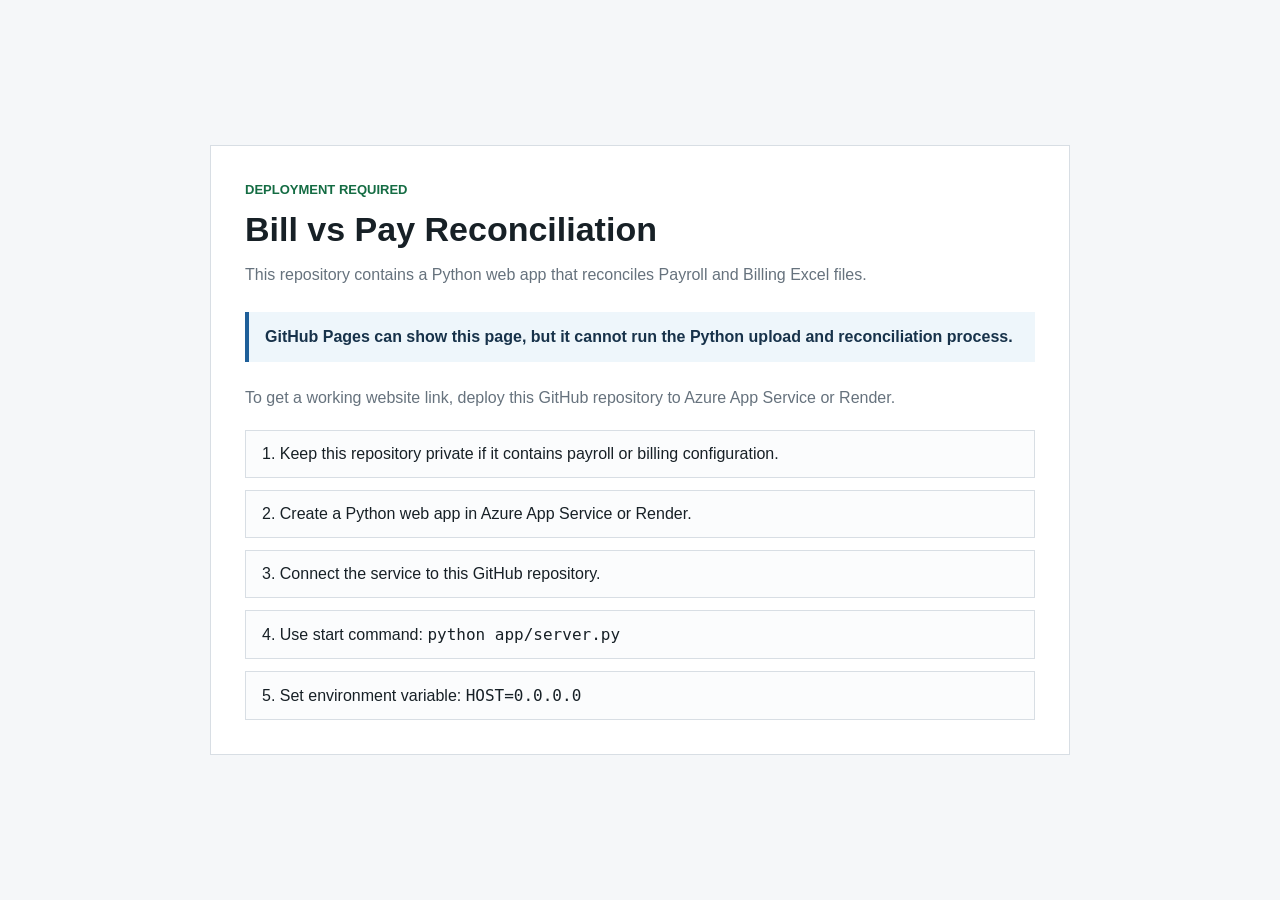
<file: index.html>
<!doctype html>
<html lang="en">
  <head>
    <meta charset="utf-8" />
    <meta name="viewport" content="width=device-width, initial-scale=1" />
    <title>Bill vs Pay Reconciliation</title>
    <style>
      :root {
        --ink: #172026;
        --muted: #66727d;
        --line: #d8dee4;
        --paper: #f5f7f9;
        --panel: #ffffff;
        --blue: #1f5f99;
        --green: #146c43;
      }

      * {
        box-sizing: border-box;
      }

      body {
        margin: 0;
        min-height: 100vh;
        font-family: "Segoe UI", Arial, sans-serif;
        color: var(--ink);
        background: var(--paper);
      }

      main {
        min-height: 100vh;
        display: grid;
        place-items: center;
        padding: 32px;
      }

      .panel {
        width: min(860px, 100%);
        background: var(--panel);
        border: 1px solid var(--line);
        padding: 34px;
      }

      .eyebrow {
        margin: 0 0 10px;
        color: var(--green);
        font-size: 13px;
        font-weight: 700;
        text-transform: uppercase;
      }

      h1 {
        margin: 0 0 14px;
        font-size: 34px;
        line-height: 1.15;
      }

      p {
        margin: 0 0 16px;
        color: var(--muted);
        line-height: 1.55;
      }

      .notice {
        margin: 24px 0;
        padding: 16px;
        border-left: 4px solid var(--blue);
        background: #eef6fb;
        color: #17324a;
        font-weight: 600;
      }

      .steps {
        display: grid;
        gap: 12px;
        margin: 20px 0 0;
      }

      .step {
        padding: 14px 16px;
        border: 1px solid var(--line);
        background: #fbfcfd;
      }

      code {
        color: var(--ink);
        font-family: Consolas, monospace;
      }
    </style>
  </head>
  <body>
    <main>
      <section class="panel">
        <p class="eyebrow">Deployment Required</p>
        <h1>Bill vs Pay Reconciliation</h1>
        <p>This repository contains a Python web app that reconciles Payroll and Billing Excel files.</p>
        <div class="notice">
          GitHub Pages can show this page, but it cannot run the Python upload and reconciliation process.
        </div>
        <p>To get a working website link, deploy this GitHub repository to Azure App Service or Render.</p>
        <div class="steps">
          <div class="step">1. Keep this repository private if it contains payroll or billing configuration.</div>
          <div class="step">2. Create a Python web app in Azure App Service or Render.</div>
          <div class="step">3. Connect the service to this GitHub repository.</div>
          <div class="step">4. Use start command: <code>python app/server.py</code></div>
          <div class="step">5. Set environment variable: <code>HOST=0.0.0.0</code></div>
        </div>
      </section>
    </main>
  </body>
</html>
</file>
